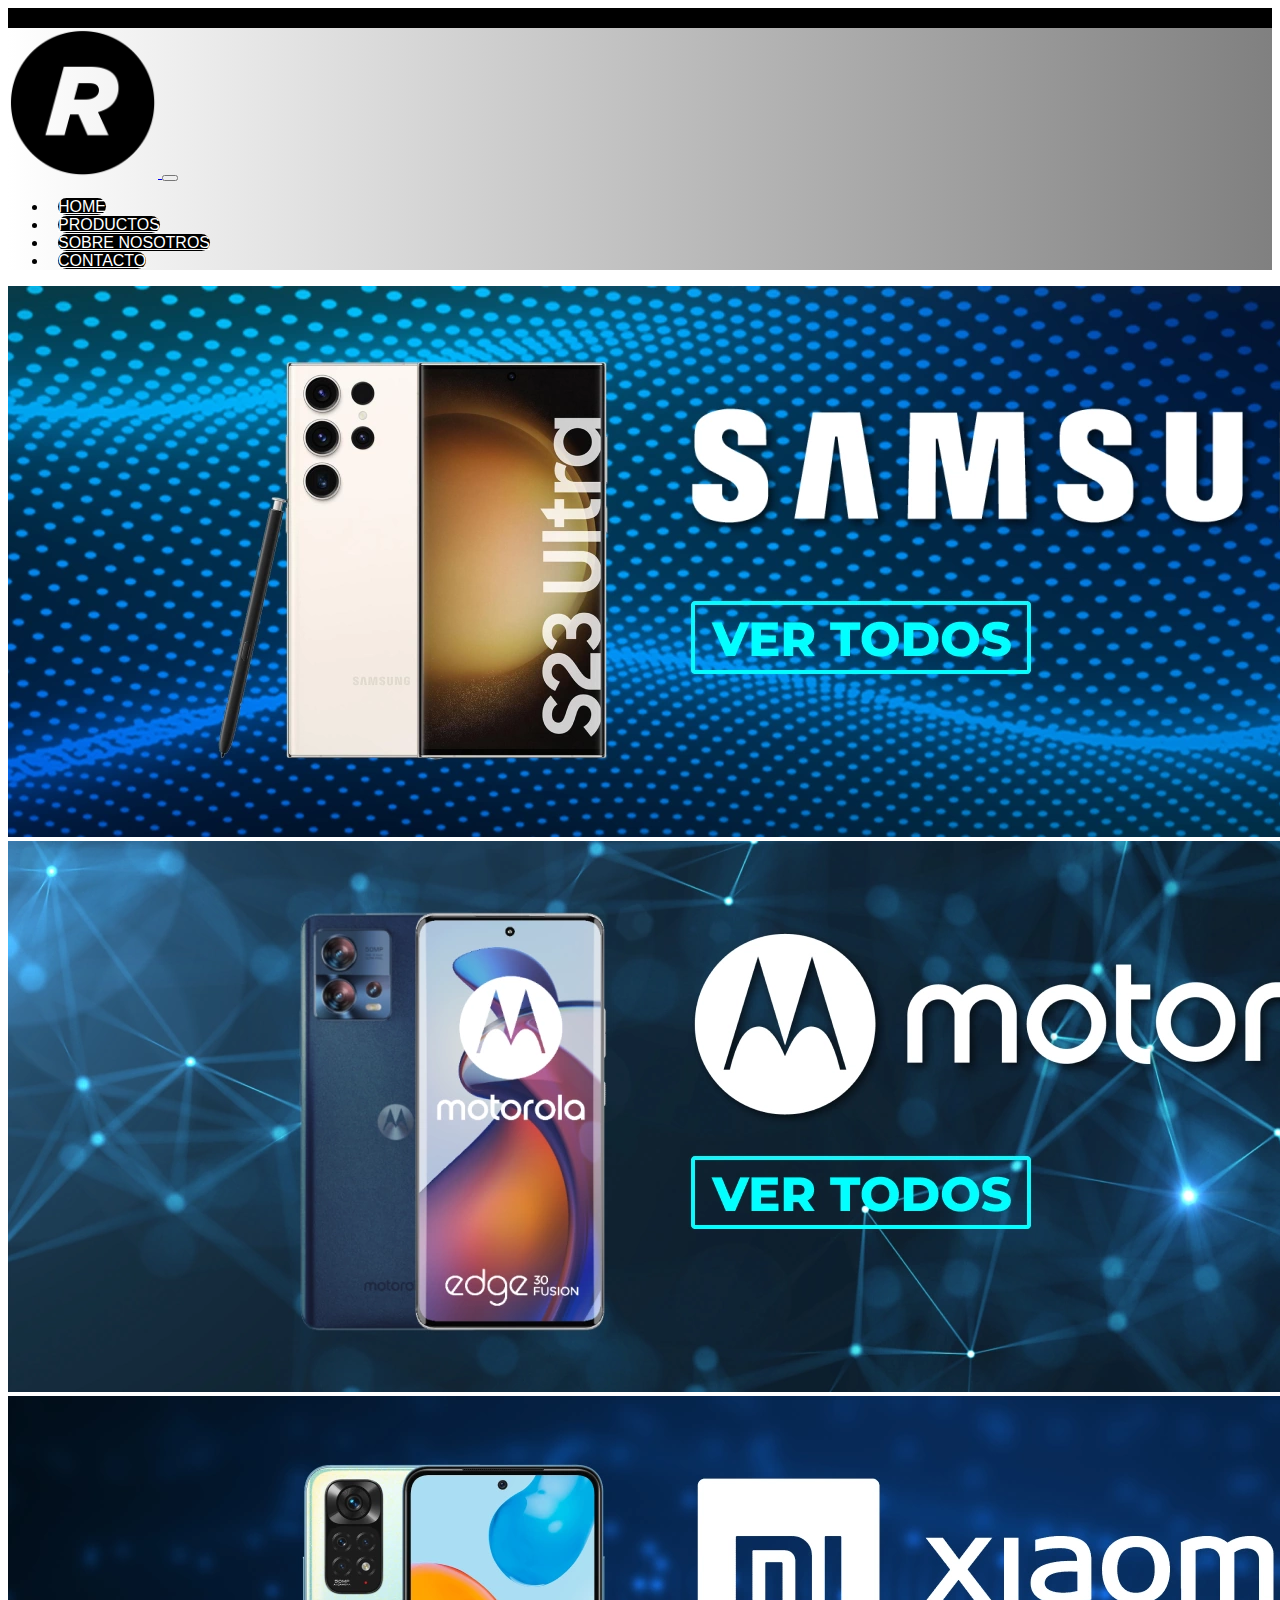
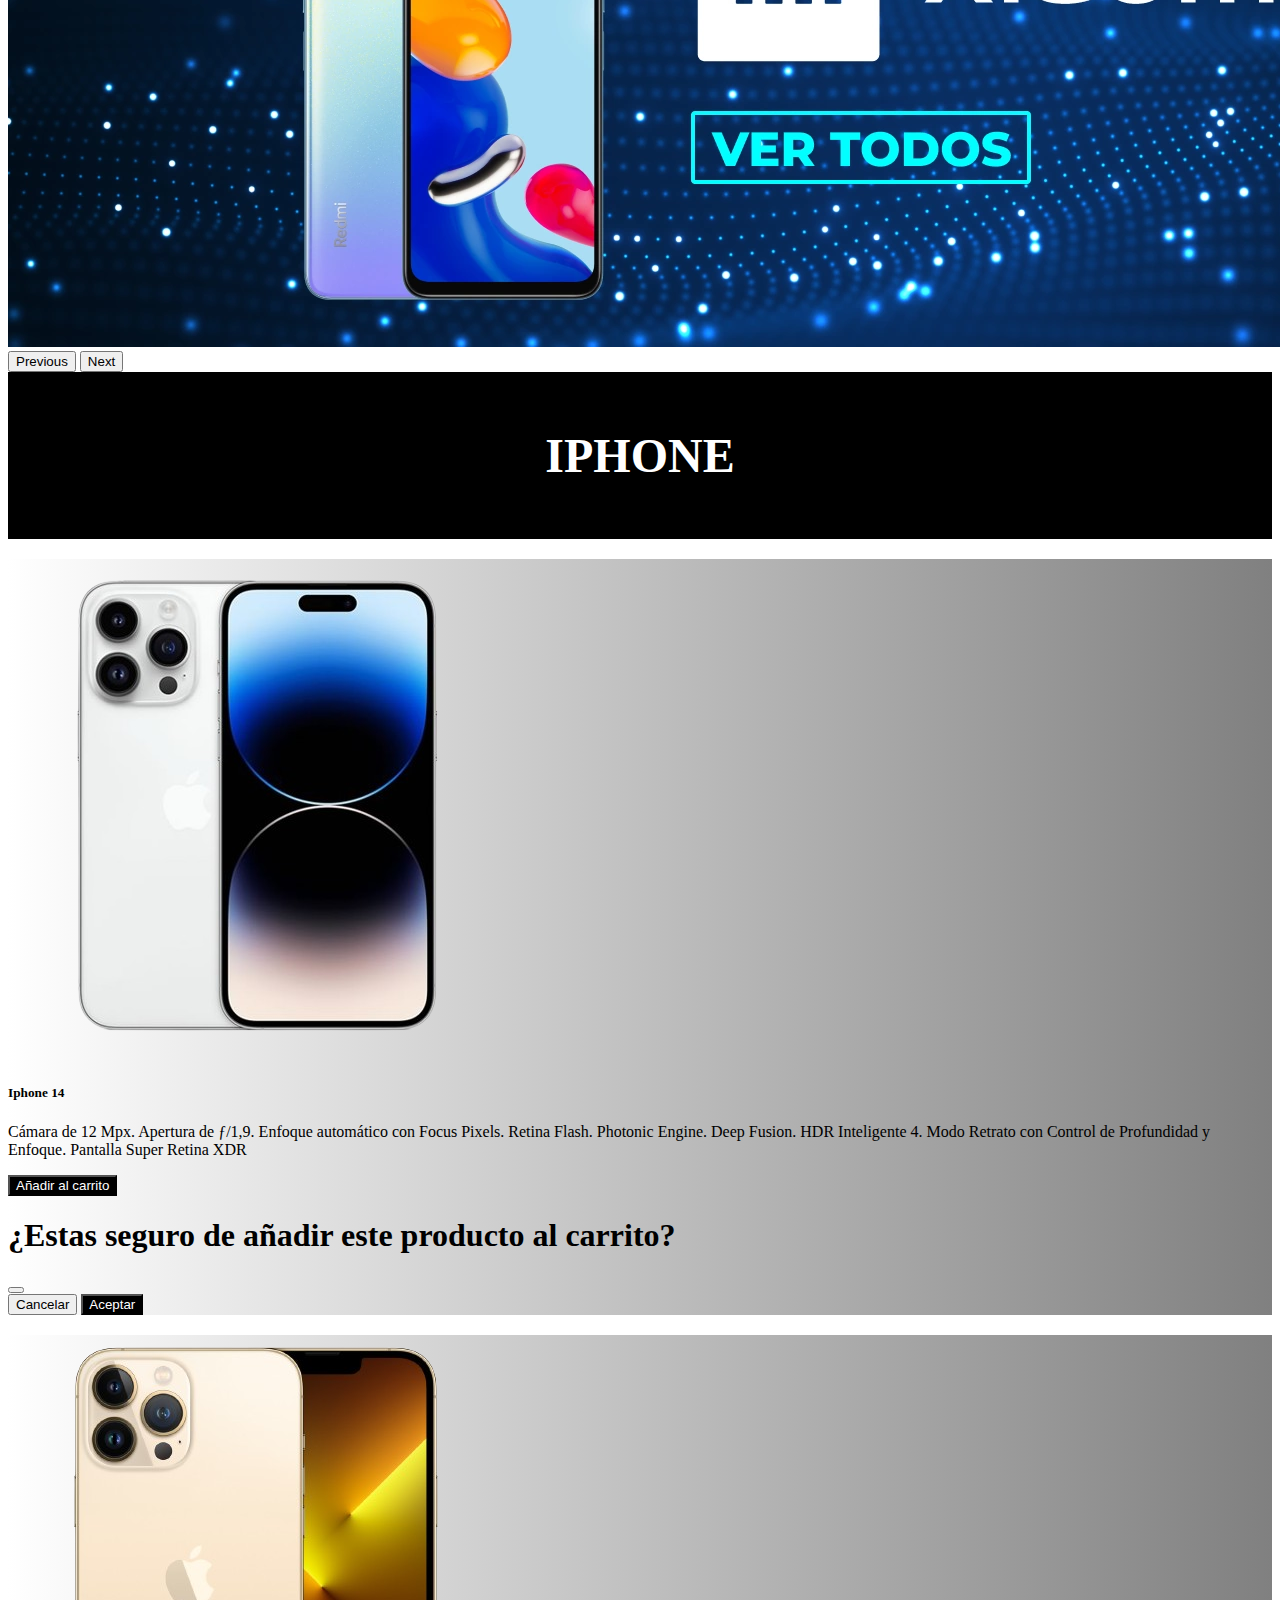
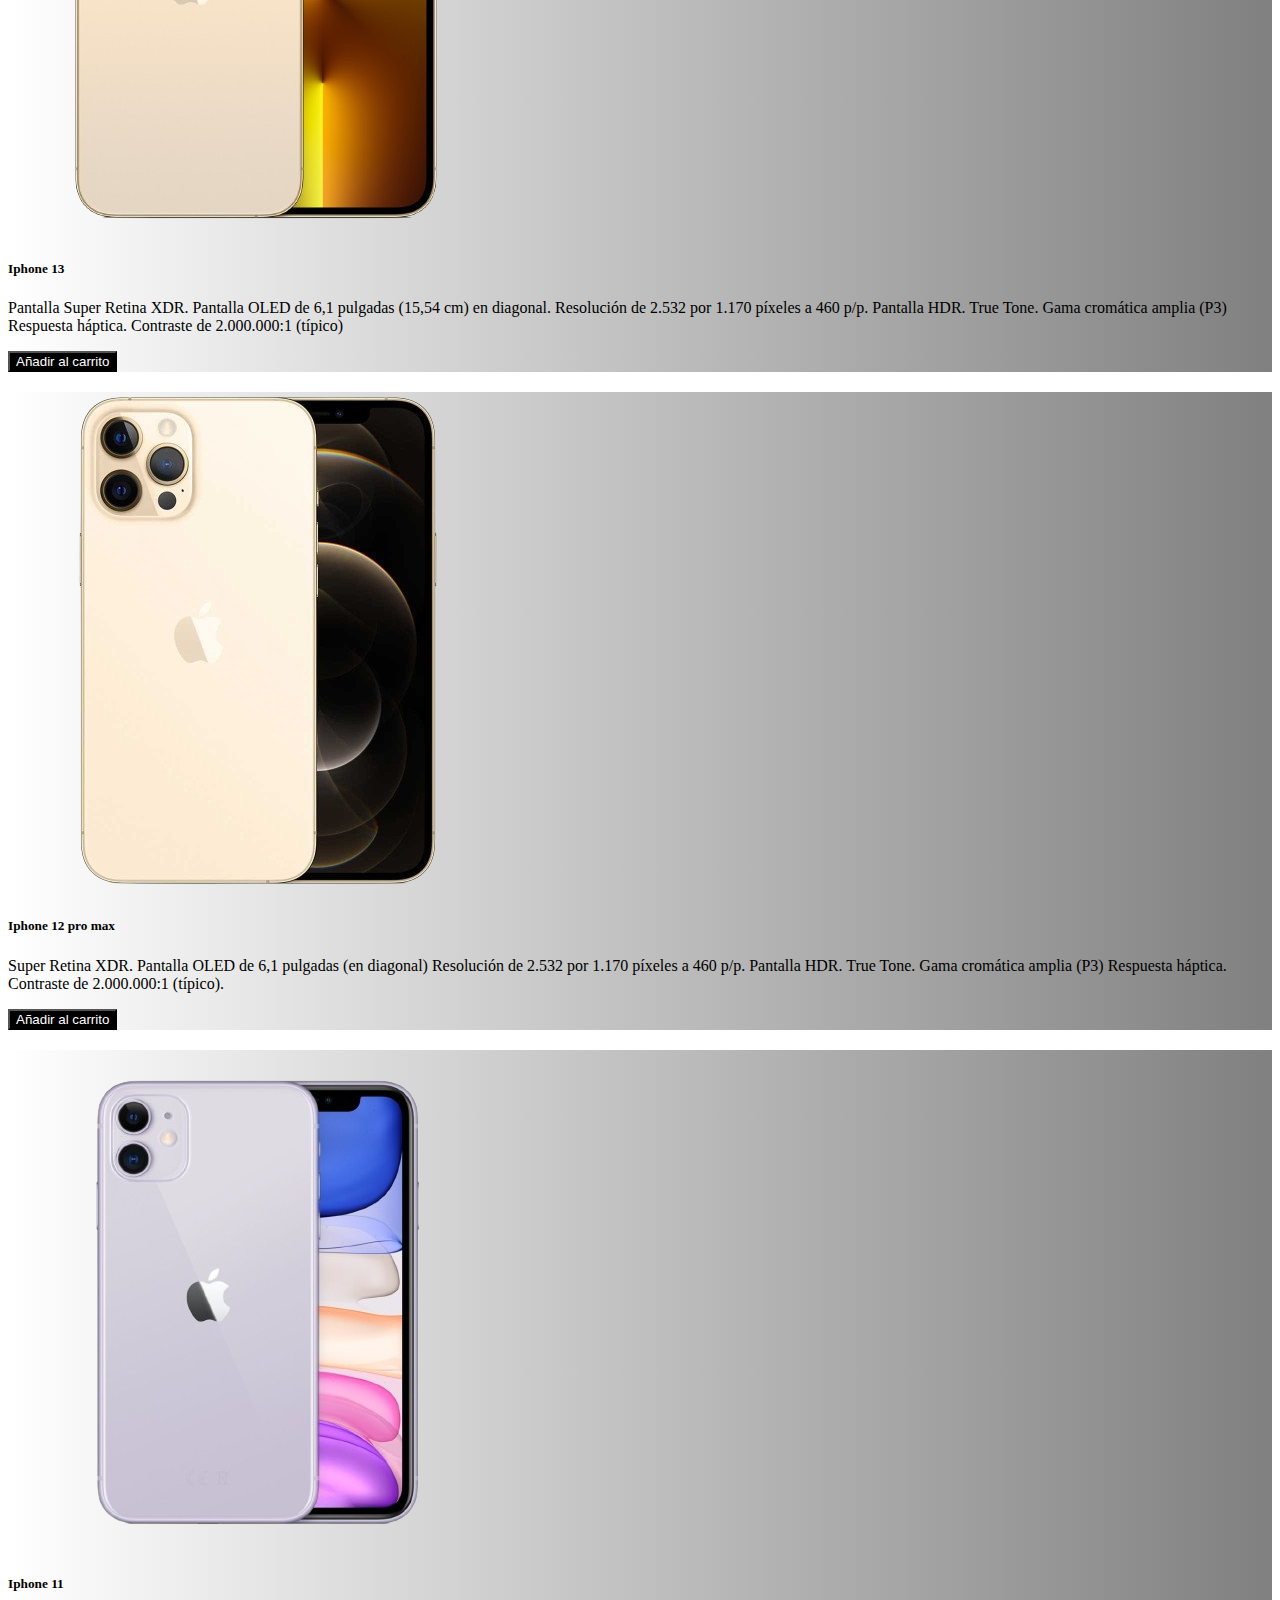
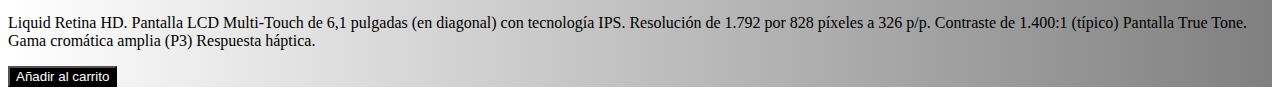
<file: index.html>
<!DOCTYPE html>
<html lang="en">

<head>
    <meta charset="UTF-8">
    <meta name="viewport" content="width=device-width, initial-scale=1.0">
    <title>Tienda Rizzicel</title>
    <link href="https://cdn.jsdelivr.net/npm/bootstrap@5.3.2/dist/css/bootstrap.min.css" rel="stylesheet"
        integrity="sha384-T3c6CoIi6uLrA9TneNEoa7RxnatzjcDSCmG1MXxSR1GAsXEV/Dwwykc2MPK8M2HN" crossorigin="anonymous">
    <link rel="stylesheet" href="css/estilo.css">
</head>

<body>
    <!-- header -->
    <nav class="navbar navbar-expand-lg encabezado">
        <div class="container-fluid">
            <a class="navbar-brand" href="#">
                <img class="imgLogo" src="img/pngwing.com.png" alt="Logo rizzicel">
            </a>
            <button class="navbar-toggler" type="button" data-bs-toggle="collapse" data-bs-target="#navbarNav"
                aria-controls="navbarNav" aria-expanded="false" aria-label="Toggle navigation">
                <span class="navbar-toggler-icon"></span>
            </button>
            <div class="collapse navbar-collapse" id="navbarNav">
                <ul class="navbar-nav ms-auto menuNav">
                    <li class="nav-item">
                        <a class="nav-link " aria-current="page" href="#">Home</a>
                    </li>
                    <li class="nav-item">
                        <a class="nav-link" href="productos.html">Productos</a>
                    
                    </li>
                    <li class="nav-item">
                        <a class="nav-link" href="nosotros.html">Sobre Nosotros</a>
                    </li>
                    <li class="nav-item">
                        <a class="nav-link " href="contacto.html">Contacto</a>
                    </li>
                </ul>
            </div>
        </div>
    </nav>
<!-- CARROUSEL -->
    <div id="carouselExample" class="carousel slide">
        <div class="carousel-inner">
            <div class="carousel-item active">
                <img src="img/carru1.webp" class="d-block w-100" alt="Celular Samsung">
            </div>
            <div class="carousel-item">
                <img src="img/carru2.webp" class="d-block w-100" alt="Celular Motorola">
            </div>
            <div class="carousel-item">
                <img src="img/carru3.webp" class="d-block w-100" alt="Celular Xiaomi">
            </div>
        </div>
        <button class="carousel-control-prev" type="button" data-bs-target="#carouselExample" data-bs-slide="prev">
            <span class="carousel-control-prev-icon" aria-hidden="true"></span>
            <span class="visually-hidden">Previous</span>
        </button>
        <button class="carousel-control-next" type="button" data-bs-target="#carouselExample" data-bs-slide="next">
            <span class="carousel-control-next-icon" aria-hidden="true"></span>
            <span class="visually-hidden">Next</span>
        </button>
    </div>

<!-- productos -->
    <div class="celulares">
        <h2>IPHONE</h2>
    </div>

    <div class="row">

        <div class="card col-xl-3 col-md-6 col-sm-12">
            <img src="img/iphone_14-removebg-preview.png" class="card-img-top" alt="Iphone 14">
            <div class="card-body">
                <h5 class="card-title">Iphone 14</h5>
                <p class="card-text">Cámara de 12 Mpx.
                    Apertura de ƒ/1,9.
                    Enfoque automático con Focus Pixels.
                    Retina Flash.
                    Photonic Engine.
                    Deep Fusion.
                    HDR Inteligente 4.
                    Modo Retrato con Control de Profundidad y Enfoque.
                    Pantalla Super Retina XDR</p>
                    <button type="button" class="btn btnRizzicel" data-bs-toggle="modal" data-bs-target="#exampleModal">
                        Añadir al carrito
                    </button>
                    <div class="modal fade" id="exampleModal" tabindex="-1" aria-labelledby="exampleModalLabel"
                    aria-hidden="true">
                    <div class="modal-dialog">
                        <div class="modal-content">
                            <div class="modal-header">
                                <h1 class="modal-title fs-5" id="exampleModalLabel">¿Estas seguro de añadir este producto al carrito? </h1>
                                <button type="button" class="btn-close" data-bs-dismiss="modal"
                                    aria-label="Close"></button>
                            </div>
                           
                            <div class="modal-footer">
                                <button type="button" class="btn btn-secondary" data-bs-dismiss="modal">Cancelar</button>
                                <button type="button" class="btn btn-primary">Aceptar</button>
                            </div>
                        </div>
                    </div>
                </div>
            </div>
        </div>

        <div class="card col-xl-3 col-md-6 col-sm-12">
            <img src="img/iphone_13_con_fondo-removebg-preview.png" class="card-img-top" alt="Iphone 13">
            <div class="card-body">
                <h5 class="card-title">Iphone 13</h5>
                <p class="card-text">Pantalla Super Retina XDR.
                    Pantalla OLED de 6,1 pulgadas (15,54 cm) en diagonal.
                    Resolución de 2.532 por 1.170 píxeles a 460 p/p.
                    Pantalla HDR.
                    True Tone.
                    Gama cromática amplia (P3)
                    Respuesta háptica.
                    Contraste de 2.000.000:1 (típico)
                </p>
                <button type="button" class="btn btnRizzicel" data-bs-toggle="modal" data-bs-target="#exampleModal">
                    Añadir al carrito
                </button>
            </div>


        </div>


        <div class="card col-xl-3 col-md-6 col-sm-12">
            <img src="img/apple-iphone-12-pro-max-128gb-6.7-removebg-preview.png" class="card-img-top" alt="Iphone 12">
            <div class="card-body">
                <h5 class="card-title">Iphone 12 pro max</h5>
                <p class="card-text">Super Retina XDR.
                    Pantalla OLED de 6,1 pulgadas (en diagonal)
                    Resolución de 2.532 por 1.170 píxeles a 460 p/p.
                    Pantalla HDR.
                    True Tone.
                    Gama cromática amplia (P3)
                    Respuesta háptica.
                    Contraste de 2.000.000:1 (típico).</p>
                    <button type="button" class="btn btnRizzicel" data-bs-toggle="modal" data-bs-target="#exampleModal">
                        Añadir al carrito
                    </button>
            </div>


        </div>

        <div class="card col-xl-3 col-md-6 col-sm-12">
            <img src="img/11-removebg-preview.png" class="card-img-top" alt="Iphone 11">
            <div class="card-body">
                <h5 class="card-title">Iphone 11</h5>
                <p class="card-text">
                    Liquid Retina HD.
                    Pantalla LCD Multi-Touch de 6,1 pulgadas (en diagonal) con tecnología IPS.
                    Resolución de 1.792 por 828 píxeles a 326 p/p.
                    Contraste de 1.400:1 (típico)
                    Pantalla True Tone.
                    Gama cromática amplia (P3)
                    Respuesta háptica.

                </p>
                <button type="button" class="btn btnRizzicel" data-bs-toggle="modal" data-bs-target="#exampleModal">
                    Añadir al carrito
                </button>
            </div>


        </div>

    </div>

   
    



    <script src="https://cdn.jsdelivr.net/npm/bootstrap@5.3.2/dist/js/bootstrap.bundle.min.js"
        integrity="sha384-C6RzsynM9kWDrMNeT87bh95OGNyZPhcTNXj1NW7RuBCsyN/o0jlpcV8Qyq46cDfL"
        crossorigin="anonymous"></script>
</body>

</html>
</file>
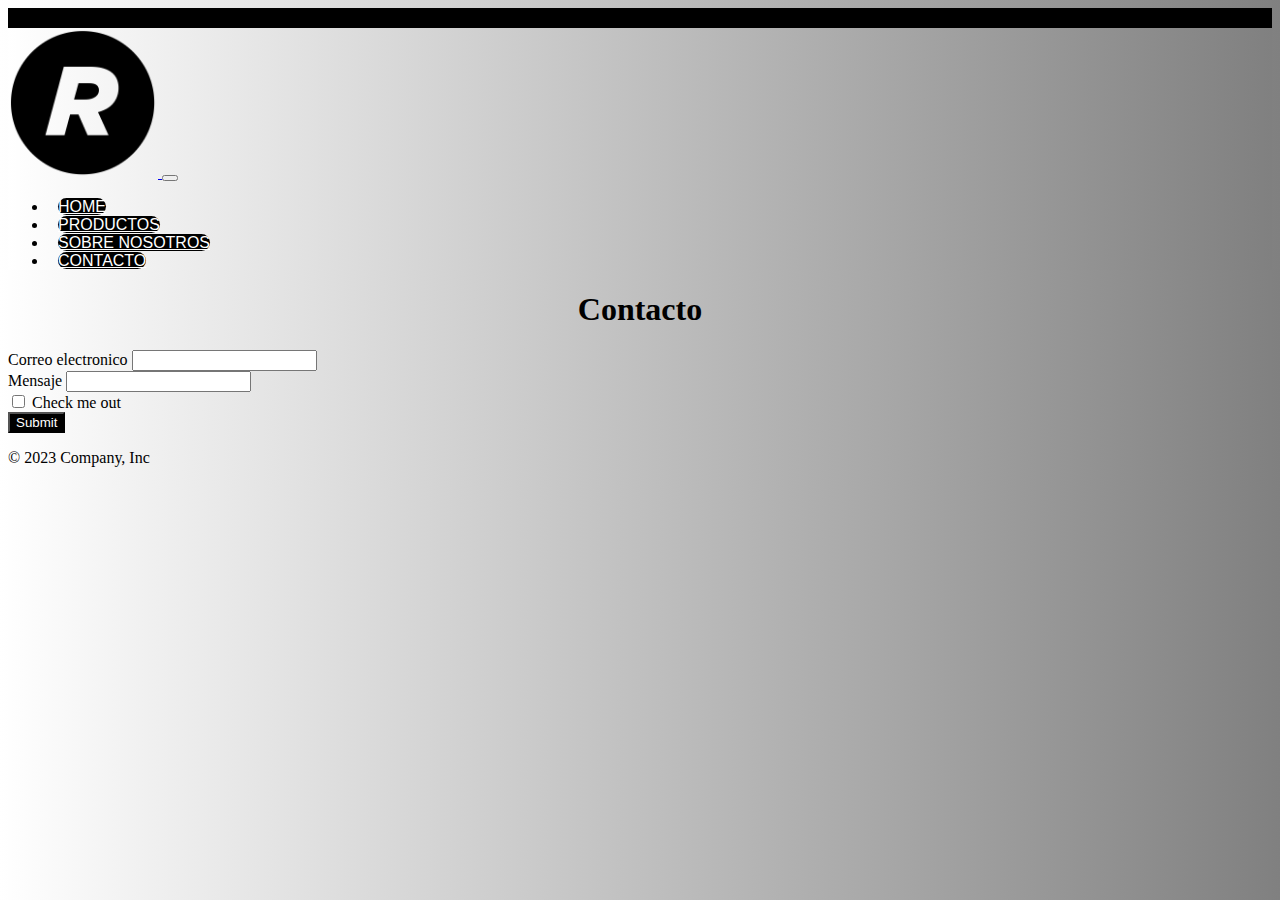
<file: contacto.html>
<!DOCTYPE html>
<html lang="en">

<head>
    <meta charset="UTF-8">
    <meta name="viewport" content="width=device-width, initial-scale=1.0">
    <title>Contacto</title>
    <link href="https://cdn.jsdelivr.net/npm/bootstrap@5.3.2/dist/css/bootstrap.min.css" rel="stylesheet"
        integrity="sha384-T3c6CoIi6uLrA9TneNEoa7RxnatzjcDSCmG1MXxSR1GAsXEV/Dwwykc2MPK8M2HN" crossorigin="anonymous">
    <link rel="stylesheet" href="css/estilo.css">
</head>

<body class="bodycontact">
    <nav class="navbar navbar-expand-lg encabezado">
        <div class="container-fluid">
            <a class="navbar-brand" href="#">
                <img class="imgLogo" src="img/pngwing.com.png" alt="Logo rizzicel">
            </a>
            <button class="navbar-toggler" type="button" data-bs-toggle="collapse" data-bs-target="#navbarNav"
                aria-controls="navbarNav" aria-expanded="false" aria-label="Toggle navigation">
                <span class="navbar-toggler-icon"></span>
            </button>
            <div class="collapse navbar-collapse" id="navbarNav">
                <ul class="navbar-nav ms-auto menuNav">
                    <li class="nav-item">
                        <a class="nav-link " aria-current="page" href="rizzicel.html">Home</a>
                    </li>
                    <li class="nav-item">
                        <a class="nav-link" href="productos.html">Productos</a>

                    </li>
                    <li class="nav-item">
                        <a class="nav-link" href="nosotros.html">Sobre Nosotros</a>
                    </li>
                    <li class="nav-item">
                        <a class="nav-link " href="contacto.html">Contacto</a>
                    </li>
                </ul>
            </div>
        </div>
    </nav>
    <h1 class="contacto">Contacto</h1>


    <form>
        <div class="mb-3">
          <label for="exampleInputEmail1" class="form-label">Correo electronico</label>
          <input type="email" class="form-control" id="exampleInputEmail1" aria-describedby="emailHelp">
         
        </div>
        <div class="mb-3">
          <label for="exampleInputPassword1" class="form-label">Mensaje</label>
          <input type="password" class="form-control" id="exampleInputPassword1">
        </div>
        <div class="mb-3 form-check">
          <input type="checkbox" class="form-check-input" id="exampleCheck1">
          <label class="form-check-label" for="exampleCheck1">Check me out</label>
        </div>
        <button type="submit" class="btn btn-primary">Submit</button>
      </form>

      <footer class="py-3 my-4">

        <p class="text-center text-body-secondary">&copy; 2023 Company, Inc</p>
      </footer>

</body>
<script src="https://cdn.jsdelivr.net/npm/bootstrap@5.3.2/dist/js/bootstrap.bundle.min.js"
    integrity="sha384-C6RzsynM9kWDrMNeT87bh95OGNyZPhcTNXj1NW7RuBCsyN/o0jlpcV8Qyq46cDfL"
    crossorigin="anonymous"></script>

</html>
</file>
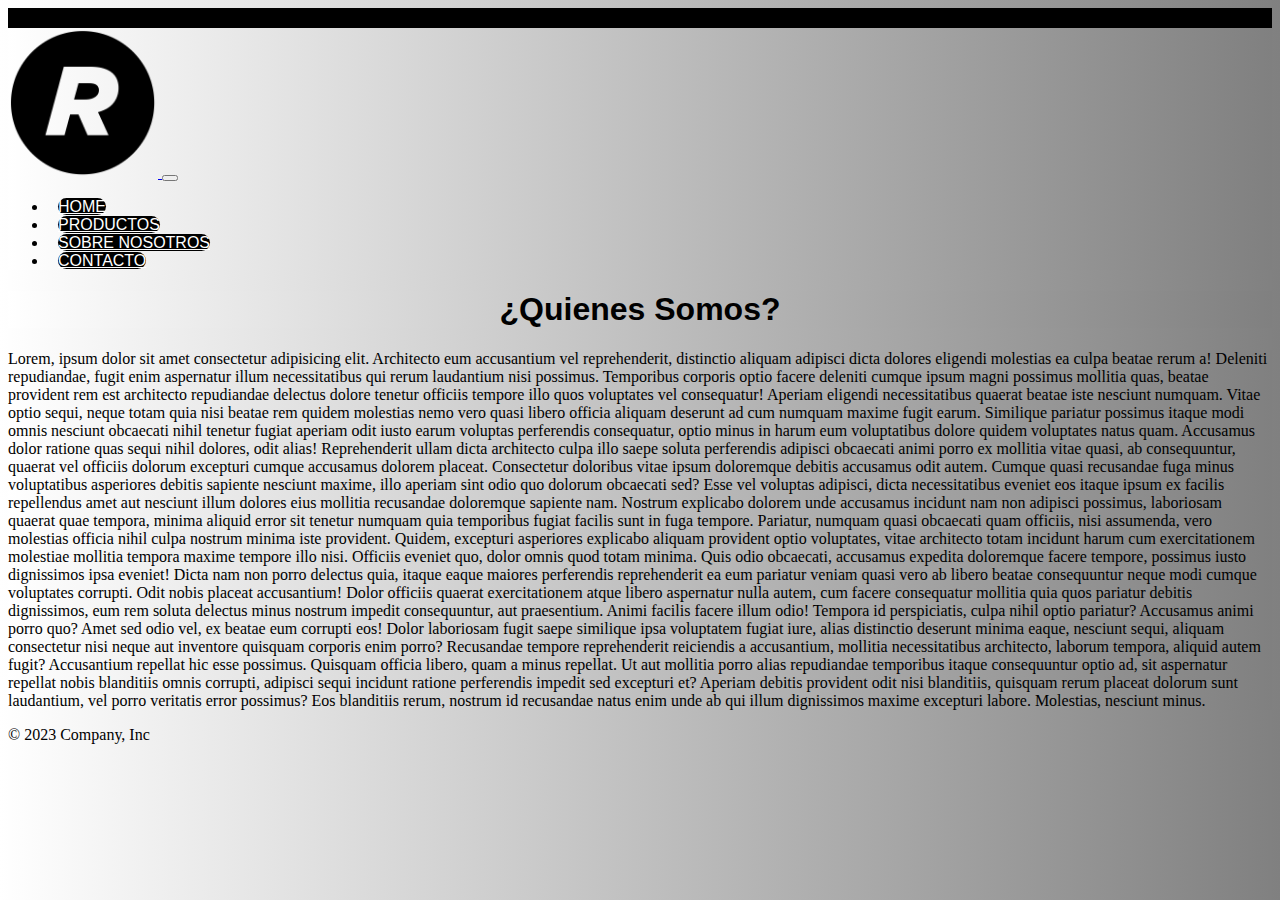
<file: nosotros.html>
<!DOCTYPE html>
<html lang="en">
<head>
    <meta charset="UTF-8">
    <meta name="viewport" content="width=device-width, initial-scale=1.0">
    <title>Sobre Nosotros</title>
    <link href="https://cdn.jsdelivr.net/npm/bootstrap@5.3.2/dist/css/bootstrap.min.css" rel="stylesheet"
    integrity="sha384-T3c6CoIi6uLrA9TneNEoa7RxnatzjcDSCmG1MXxSR1GAsXEV/Dwwykc2MPK8M2HN" crossorigin="anonymous">
    <link rel="stylesheet" href="css/estilo.css">
</head>
<body class="bodynos">
 
    <nav class="navbar navbar-expand-lg encabezado">
        <div class="container-fluid">
            <a class="navbar-brand" href="#">
                <img class="imgLogo" src="img/pngwing.com.png" alt="Logo rizzicel">
            </a>
            <button class="navbar-toggler" type="button" data-bs-toggle="collapse" data-bs-target="#navbarNav"
                aria-controls="navbarNav" aria-expanded="false" aria-label="Toggle navigation">
                <span class="navbar-toggler-icon"></span>
            </button>
            <div class="collapse navbar-collapse" id="navbarNav">
                <ul class="navbar-nav ms-auto menuNav">
                    <li class="nav-item">
                        <a class="nav-link " aria-current="page" href="rizzicel.html">Home</a>
                    </li>
                    <li class="nav-item">
                        <a class="nav-link" href="productos.html">Productos</a>

                    </li>
                    <li class="nav-item">
                        <a class="nav-link" href="nosotros.html">Sobre Nosotros</a>
                    </li>
                    <li class="nav-item">
                        <a class="nav-link " href="contacto.html">Contacto</a>
                    </li>
                </ul>
            </div>
        </div>
    </nav>
    <h1 class="h1">¿Quienes Somos?</h1>
    <p class="lorem">Lorem, ipsum dolor sit amet consectetur adipisicing elit. Architecto eum accusantium vel reprehenderit, distinctio aliquam adipisci dicta dolores eligendi molestias ea culpa beatae rerum a! Deleniti repudiandae, fugit enim aspernatur illum necessitatibus qui rerum laudantium nisi possimus. Temporibus corporis optio facere deleniti cumque ipsum magni possimus mollitia quas, beatae provident rem est architecto repudiandae delectus dolore tenetur officiis tempore illo quos voluptates vel consequatur! Aperiam eligendi necessitatibus quaerat beatae iste nesciunt numquam. Vitae optio sequi, neque totam quia nisi beatae rem quidem molestias nemo vero quasi libero officia aliquam deserunt ad cum numquam maxime fugit earum. Similique pariatur possimus itaque modi omnis nesciunt obcaecati nihil tenetur fugiat aperiam odit iusto earum voluptas perferendis consequatur, optio minus in harum eum voluptatibus dolore quidem voluptates natus quam. Accusamus dolor ratione quas sequi nihil dolores, odit alias! Reprehenderit ullam dicta architecto culpa illo saepe soluta perferendis adipisci obcaecati animi porro ex mollitia vitae quasi, ab consequuntur, quaerat vel officiis dolorum excepturi cumque accusamus dolorem placeat. Consectetur doloribus vitae ipsum doloremque debitis accusamus odit autem. Cumque quasi recusandae fuga minus voluptatibus asperiores debitis sapiente nesciunt maxime, illo aperiam sint odio quo dolorum obcaecati sed? Esse vel voluptas adipisci, dicta necessitatibus eveniet eos itaque ipsum ex facilis repellendus amet aut nesciunt illum dolores eius mollitia recusandae doloremque sapiente nam. Nostrum explicabo dolorem unde accusamus incidunt nam non adipisci possimus, laboriosam quaerat quae tempora, minima aliquid error sit tenetur numquam quia temporibus fugiat facilis sunt in fuga tempore. Pariatur, numquam quasi obcaecati quam officiis, nisi assumenda, vero molestias officia nihil culpa nostrum minima iste provident. Quidem, excepturi asperiores explicabo aliquam provident optio voluptates, vitae architecto totam incidunt harum cum exercitationem molestiae mollitia tempora maxime tempore illo nisi. Officiis eveniet quo, dolor omnis quod totam minima. Quis odio obcaecati, accusamus expedita doloremque facere tempore, possimus iusto dignissimos ipsa eveniet! Dicta nam non porro delectus quia, itaque eaque maiores perferendis reprehenderit ea eum pariatur veniam quasi vero ab libero beatae consequuntur neque modi cumque voluptates corrupti. Odit nobis placeat accusantium! Dolor officiis quaerat exercitationem atque libero aspernatur nulla autem, cum facere consequatur mollitia quia quos pariatur debitis dignissimos, eum rem soluta delectus minus nostrum impedit consequuntur, aut praesentium. Animi facilis facere illum odio! Tempora id perspiciatis, culpa nihil optio pariatur? Accusamus animi porro quo? Amet sed odio vel, ex beatae eum corrupti eos! Dolor laboriosam fugit saepe similique ipsa voluptatem fugiat iure, alias distinctio deserunt minima eaque, nesciunt sequi, aliquam consectetur nisi neque aut inventore quisquam corporis enim porro? Recusandae tempore reprehenderit reiciendis a accusantium, mollitia necessitatibus architecto, laborum tempora, aliquid autem fugit? Accusantium repellat hic esse possimus. Quisquam officia libero, quam a minus repellat. Ut aut mollitia porro alias repudiandae temporibus itaque consequuntur optio ad, sit aspernatur repellat nobis blanditiis omnis corrupti, adipisci sequi incidunt ratione perferendis impedit sed excepturi et? Aperiam debitis provident odit nisi blanditiis, quisquam rerum placeat dolorum sunt laudantium, vel porro veritatis error possimus? Eos blanditiis rerum, nostrum id recusandae natus enim unde ab qui illum dignissimos maxime excepturi labore. Molestias, nesciunt minus.</p>
    <footer class="py-3 my-4">

        <p class="text-center text-body-secondary">&copy; 2023 Company, Inc</p>
      </footer>
      <script src="https://cdn.jsdelivr.net/npm/bootstrap@5.3.2/dist/js/bootstrap.bundle.min.js"
      integrity="sha384-C6RzsynM9kWDrMNeT87bh95OGNyZPhcTNXj1NW7RuBCsyN/o0jlpcV8Qyq46cDfL"
      crossorigin="anonymous"></script>
    </body>
</file>
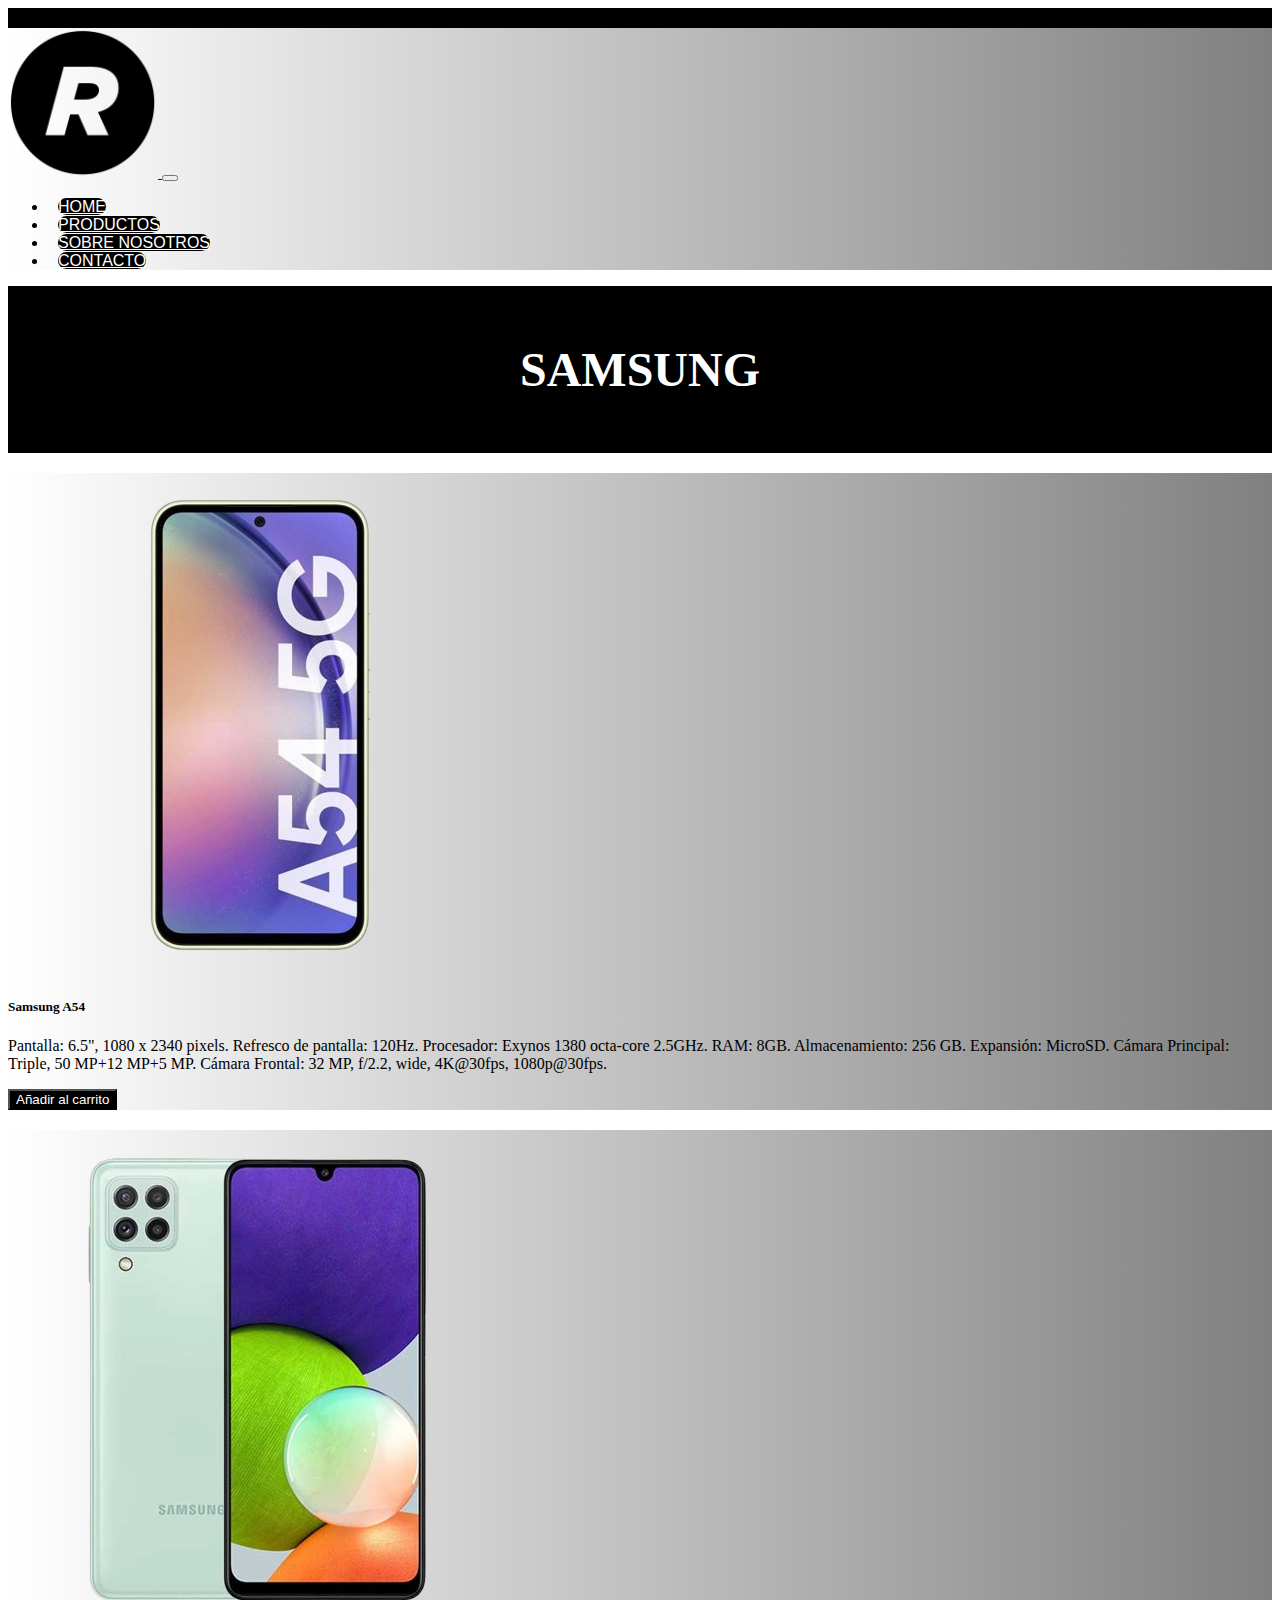
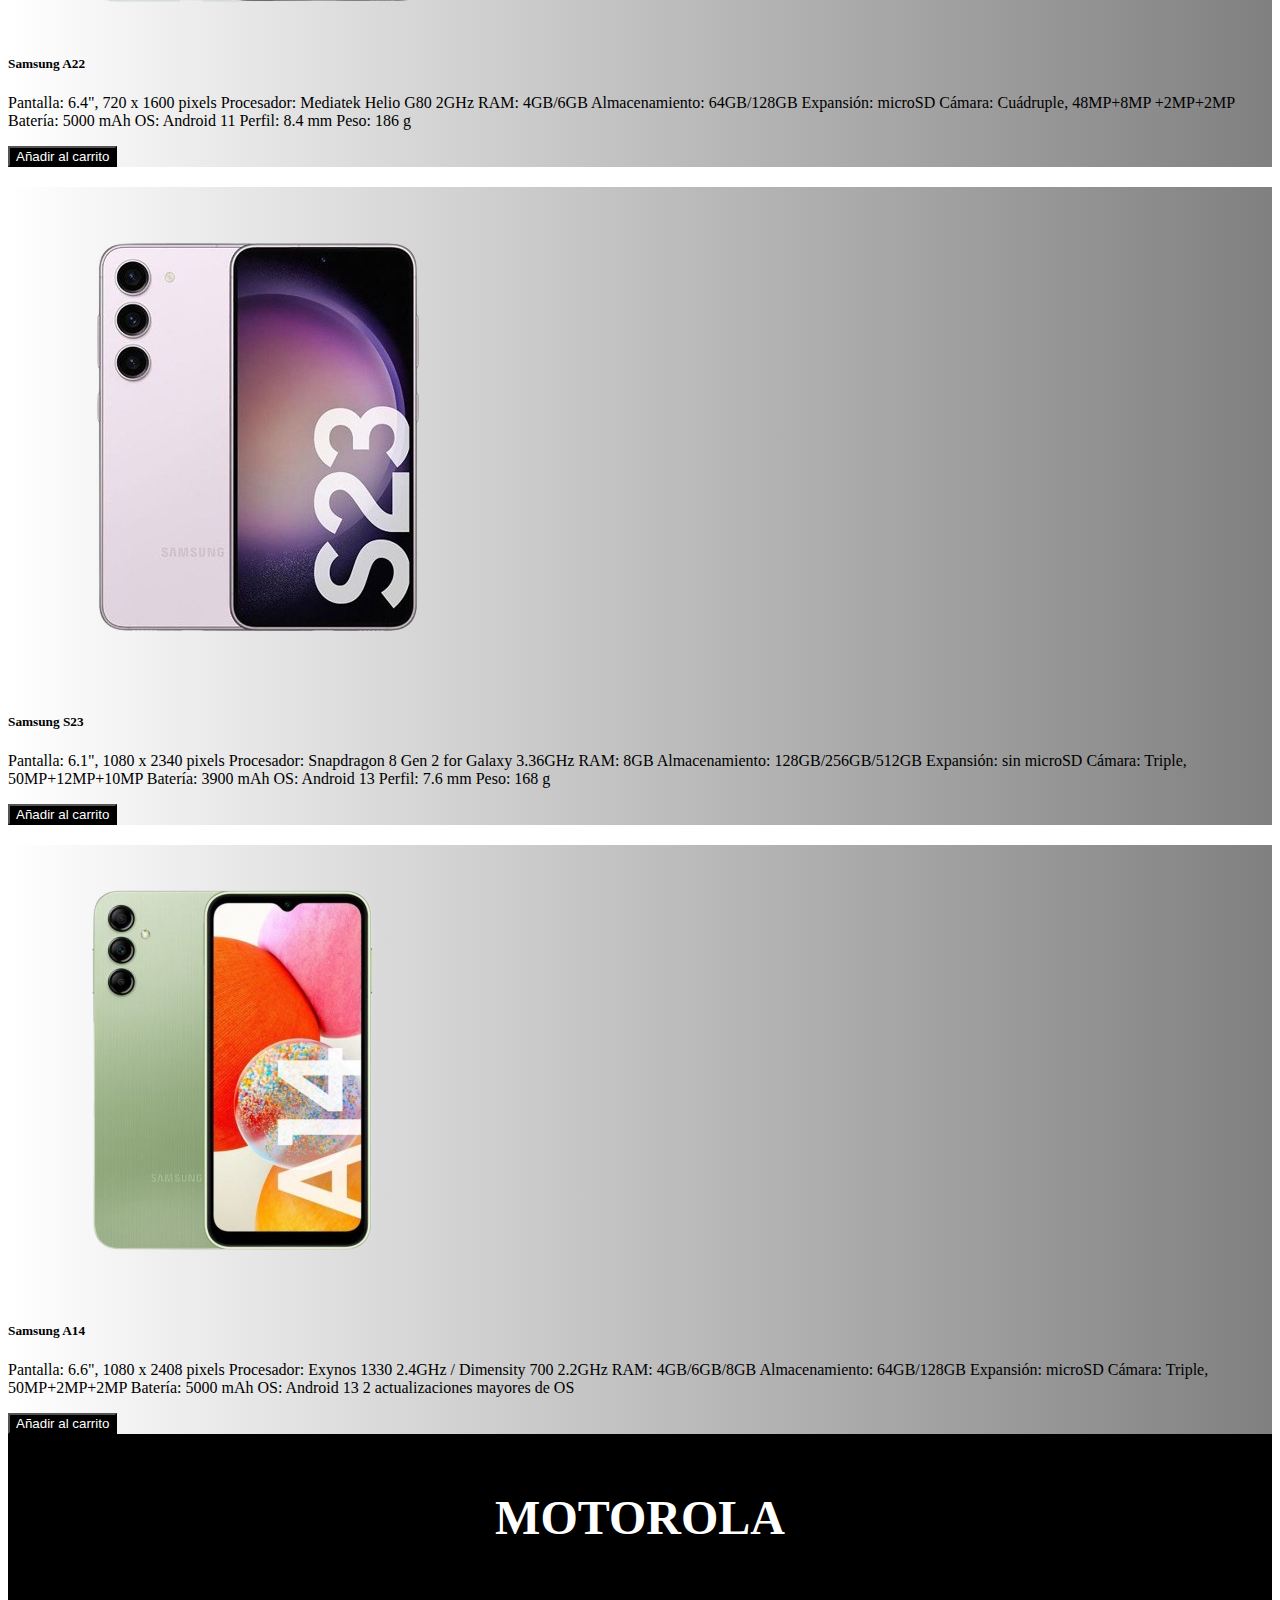
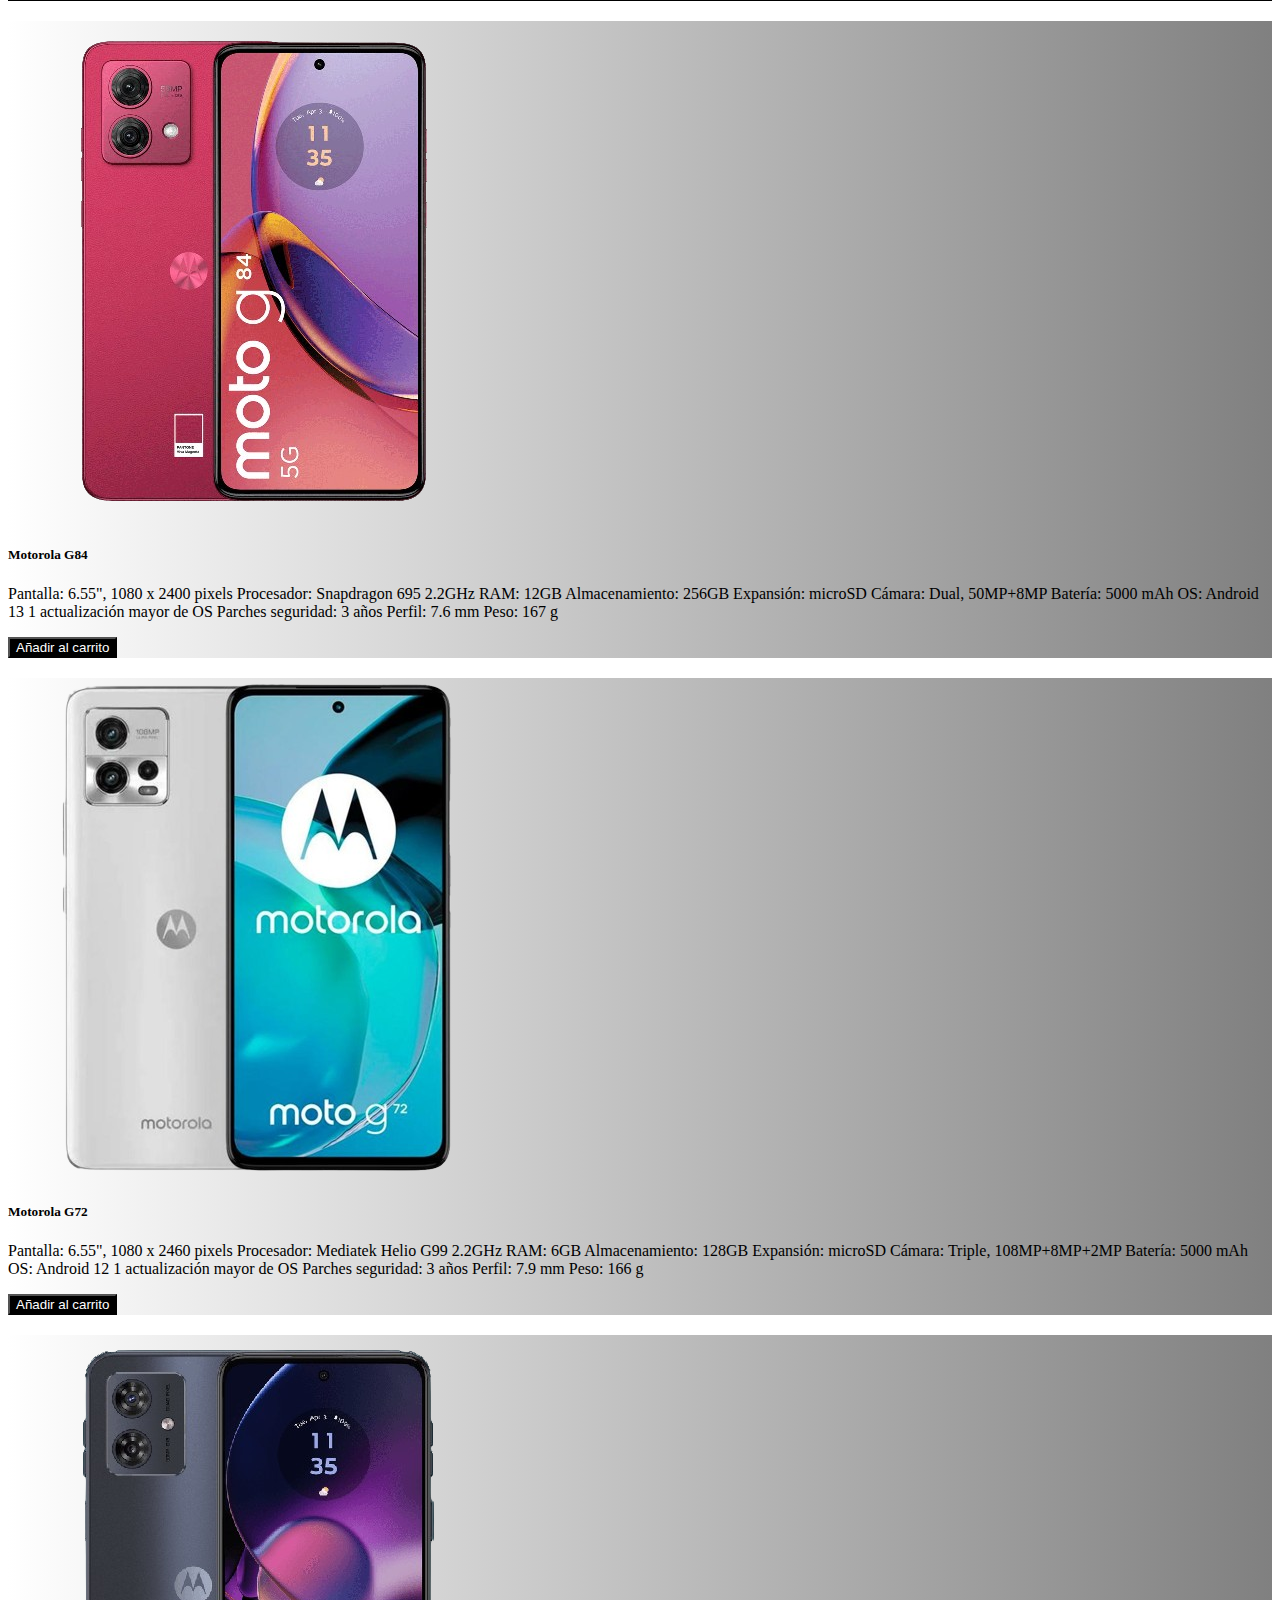
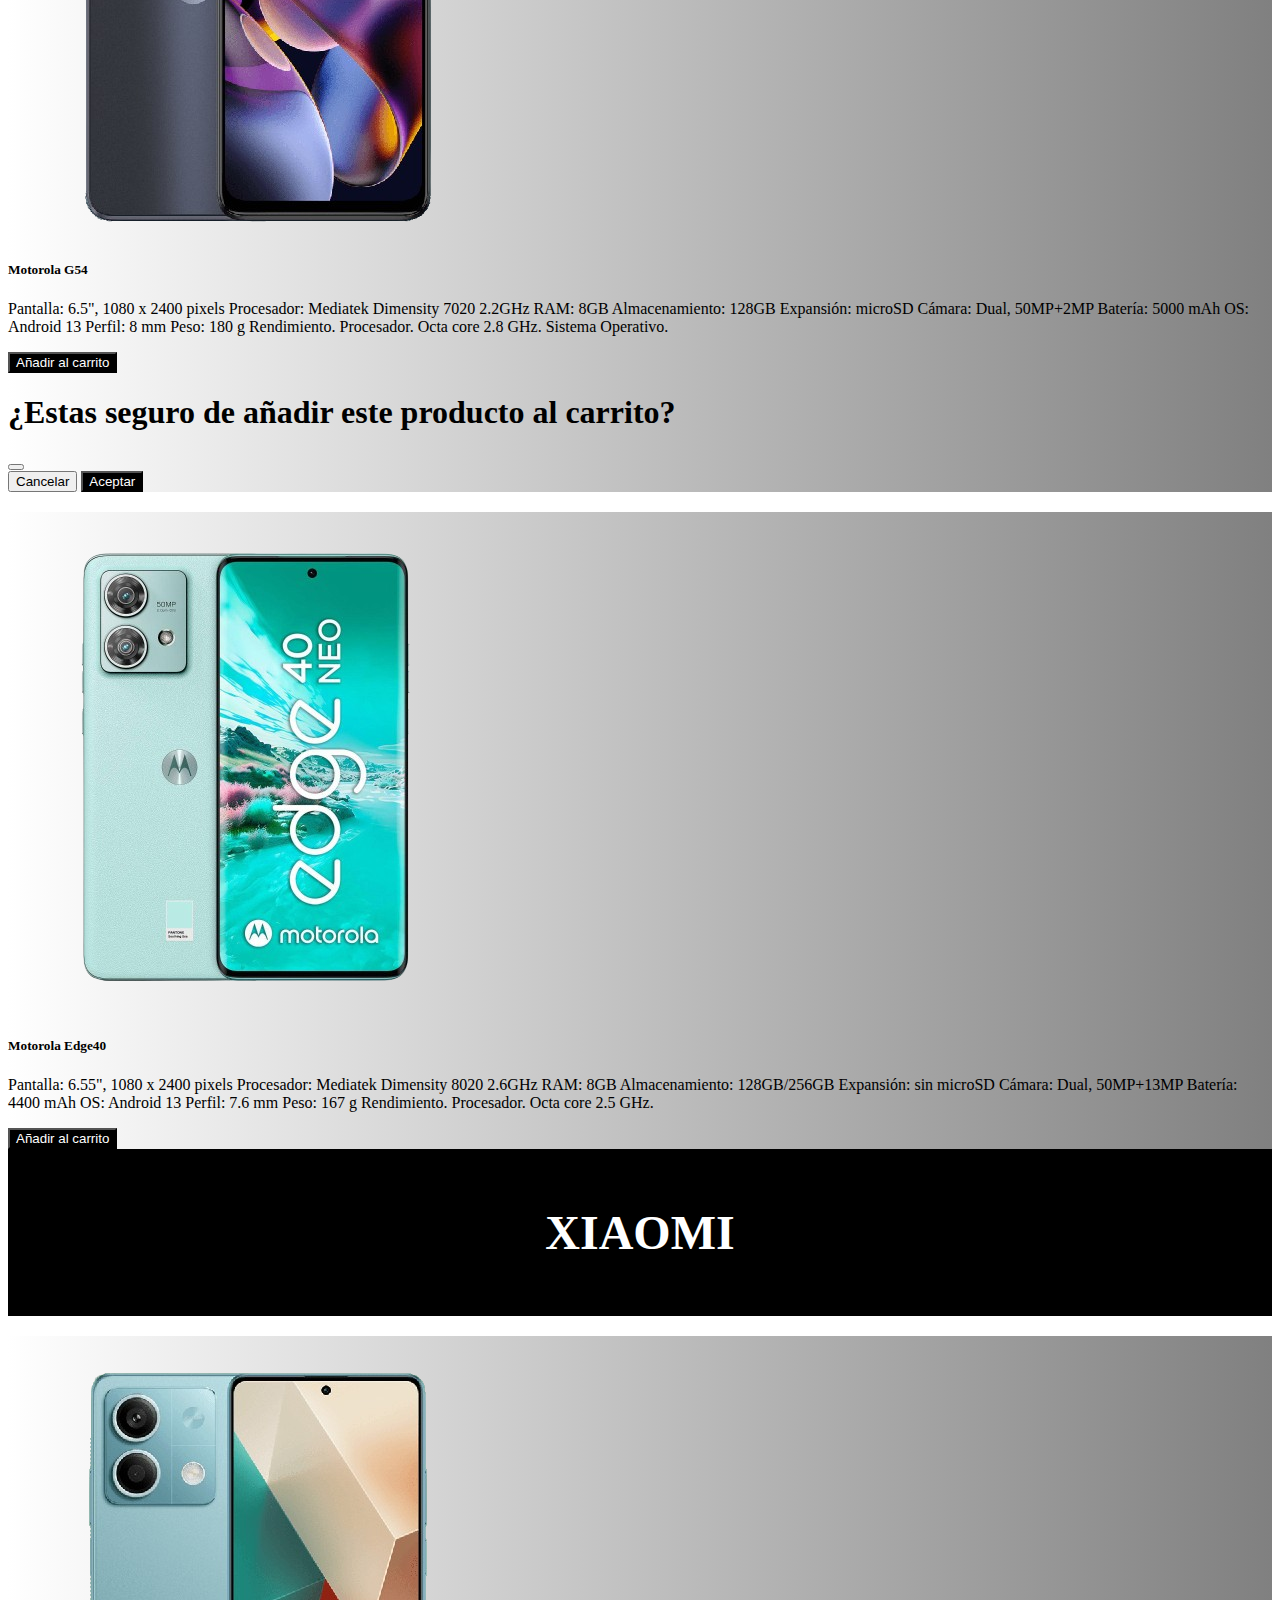
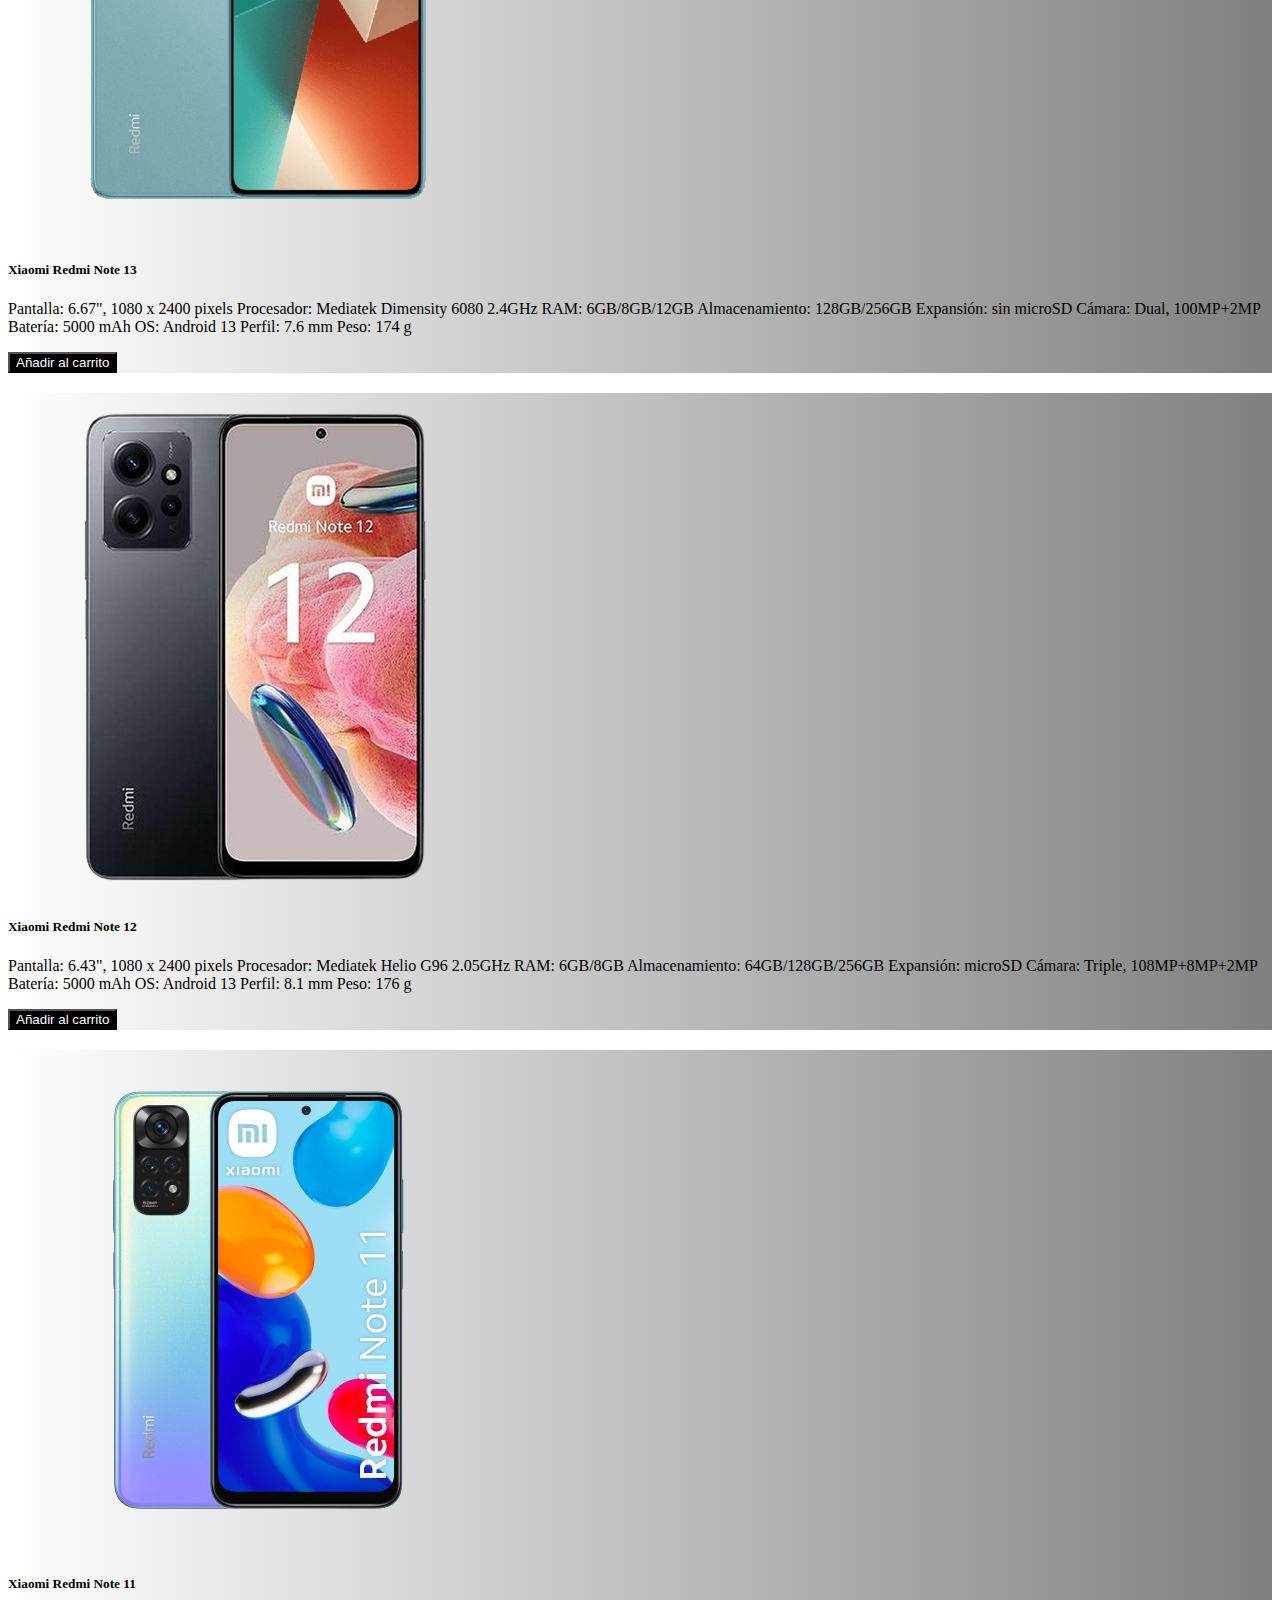
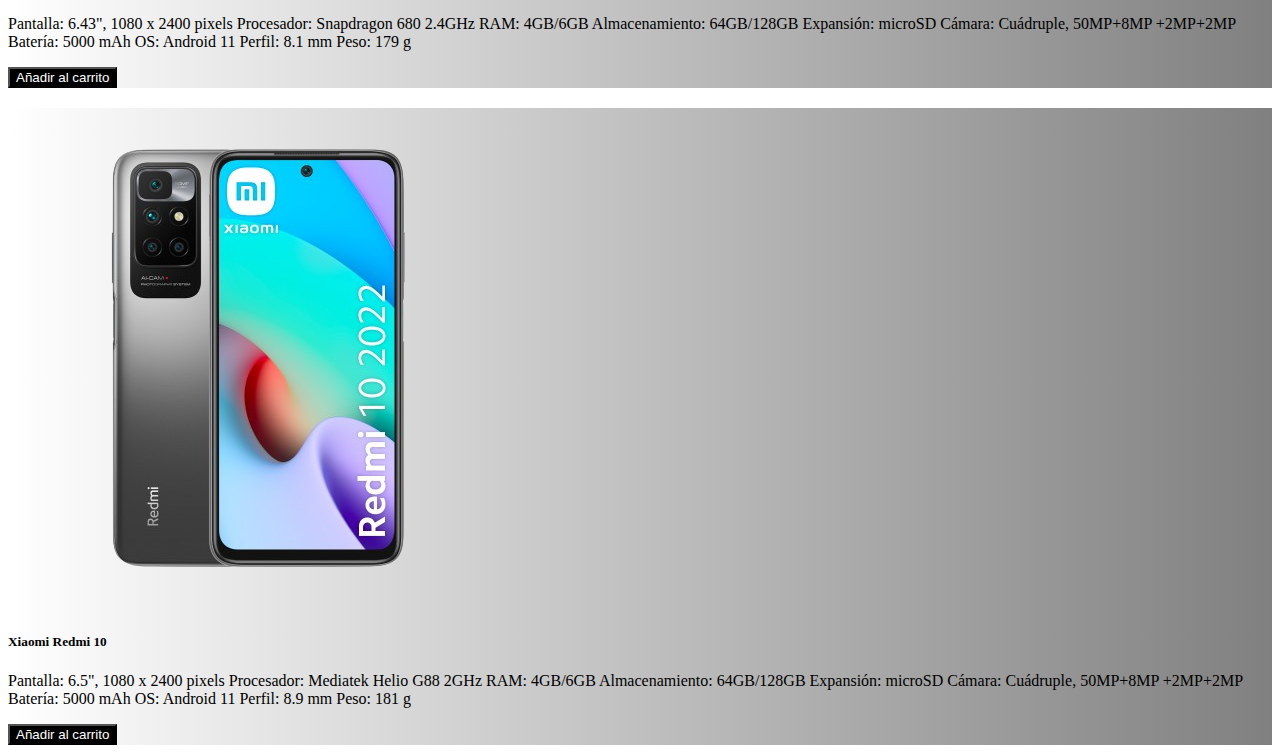
<file: productos.html>
<!DOCTYPE html>
<html lang="en">

<head>
    <meta charset="UTF-8">
    <meta name="viewport" content="width=device-width, initial-scale=1.0">
    <title>Productos</title>
    <link href="https://cdn.jsdelivr.net/npm/bootstrap@5.3.2/dist/css/bootstrap.min.css" rel="stylesheet"
        integrity="sha384-T3c6CoIi6uLrA9TneNEoa7RxnatzjcDSCmG1MXxSR1GAsXEV/Dwwykc2MPK8M2HN" crossorigin="anonymous">
    <link rel="stylesheet" href="css/estilo.css">
</head>

<body>
    <nav class="navbar navbar-expand-lg encabezado">
        <div class="container-fluid">
            <a class="navbar-brand" href="#">
                <img class="imgLogo" src="img/pngwing.com.png" alt="Logo rizzicel">
            </a>
            <button class="navbar-toggler" type="button" data-bs-toggle="collapse" data-bs-target="#navbarNav"
                aria-controls="navbarNav" aria-expanded="false" aria-label="Toggle navigation">
                <span class="navbar-toggler-icon"></span>
            </button>
            <div class="collapse navbar-collapse" id="navbarNav">
                <ul class="navbar-nav ms-auto menuNav">
                    <li class="nav-item">
                        <a class="nav-link " aria-current="page" href="rizzicel.html">Home</a>
                    </li>
                    <li class="nav-item">
                        <a class="nav-link" href="productos.html">Productos</a>

                    </li>
                    <li class="nav-item">
                        <a class="nav-link" href="nosotros.html">Sobre Nosotros</a>
                    </li>
                    <li class="nav-item">
                        <a class="nav-link " href="contacto.html">Contacto</a>
                    </li>
                </ul>
            </div>
        </div>
    </nav>
    <!-- SAMSUNG -->
    <div class="celulares">
        <h2>SAMSUNG</h2>
    </div>

    <div class="row">

        <div class="card col-xl-3 col-md-6 col-sm-12">
            <img src="img/samsung a54.png" class="card-img-top" alt="Samsung A54">
            <div class="card-body">
                <h5 class="card-title">Samsung A54</h5>
                <p class="card-text">Pantalla: 6.5", 1080 x 2340 pixels.
                    Refresco de pantalla: 120Hz.
                    Procesador: Exynos 1380 octa-core 2.5GHz.
                    RAM: 8GB.
                    Almacenamiento: 256 GB.
                    Expansión: MicroSD.
                    Cámara Principal: Triple, 50 MP+12 MP+5 MP.
                    Cámara Frontal: 32 MP, f/2.2, wide, 4K@30fps, 1080p@30fps.</p>
                <button type="button" class="btn btnRizzicel" data-bs-toggle="modal" data-bs-target="#exampleModal">
                    Añadir al carrito
                </button>
            </div>
        </div>

        <div class="card col-xl-3 col-md-6 col-sm-12">
            <img src="img/a22-removebg-preview.png" class="card-img-top" alt="Samsung A22">
            <div class="card-body">
                <h5 class="card-title">Samsung A22</h5>
                <p class="card-text">Pantalla: 6.4", 720 x 1600 pixels
                    Procesador: Mediatek Helio G80 2GHz
                    RAM: 4GB/6GB
                    Almacenamiento: 64GB/128GB
                    Expansión: microSD
                    Cámara: Cuádruple, 48MP+8MP +2MP+2MP
                    Batería: 5000 mAh
                    OS: Android 11
                    Perfil: 8.4 mm
                    Peso: 186 g
                </p>
                <button type="button" class="btn btnRizzicel" data-bs-toggle="modal" data-bs-target="#exampleModal">
                    Añadir al carrito
                </button>
            </div>


        </div>


        <div class="card col-xl-3 col-md-6 col-sm-12">
            <img src="img/samsungs23.png" class="card-img-top" alt="Samsung S23">
            <div class="card-body">
                <h5 class="card-title">Samsung S23</h5>
                <p class="card-text">Pantalla: 6.1", 1080 x 2340 pixels
                    Procesador: Snapdragon 8 Gen 2 for Galaxy 3.36GHz
                    RAM: 8GB
                    Almacenamiento: 128GB/256GB/512GB
                    Expansión: sin microSD
                    Cámara: Triple, 50MP+12MP+10MP
                    Batería: 3900 mAh
                    OS: Android 13
                    Perfil: 7.6 mm
                    Peso: 168 g</p>
                <button type="button" class="btn btnRizzicel" data-bs-toggle="modal" data-bs-target="#exampleModal">
                    Añadir al carrito
                </button>
            </div>


        </div>

        <div class="card col-xl-3 col-md-6 col-sm-12">
            <img src="img/samsunga14.png" class="card-img-top" alt="Samsung A14">
            <div class="card-body">
                <h5 class="card-title">Samsung A14</h5>
                <p class="card-text">
                    Pantalla: 6.6", 1080 x 2408 pixels
                    Procesador: Exynos 1330 2.4GHz / Dimensity 700 2.2GHz
                    RAM: 4GB/6GB/8GB
                    Almacenamiento: 64GB/128GB
                    Expansión: microSD
                    Cámara: Triple, 50MP+2MP+2MP
                    Batería: 5000 mAh
                    OS: Android 13
                    2 actualizaciones mayores de OS



                </p>
                <button type="button" class="btn btnRizzicel" data-bs-toggle="modal" data-bs-target="#exampleModal">
                    Añadir al carrito
                </button>
            </div>


        </div>
        <!-- MOTOROLA -->
    </div>
    <div class="celulares">
        <h2>MOTOROLA</h2>
    </div>

    <div class="row">

        <div class="card col-xl-3 col-md-6 col-sm-12">
            <img src="img/g84.png" class="card-img-top" alt="Motorola G84">
            <div class="card-body">
                <h5 class="card-title">Motorola G84</h5>
                <p class="card-text">Pantalla: 6.55", 1080 x 2400 pixels
                    Procesador: Snapdragon 695 2.2GHz
                    RAM: 12GB
                    Almacenamiento: 256GB
                    Expansión: microSD
                    Cámara: Dual, 50MP+8MP
                    Batería: 5000 mAh
                    OS: Android 13
                    1 actualización mayor de OS
                    Parches seguridad: 3 años
                    Perfil: 7.6 mm
                    Peso: 167 g</p>
                <button type="button" class="btn btnRizzicel" data-bs-toggle="modal" data-bs-target="#exampleModal">
                    Añadir al carrito
                </button>
            </div>
        </div>

        <div class="card col-xl-3 col-md-6 col-sm-12">
            <img src="img/motorolag72.png" class="card-img-top" alt="Motorola G72">
            <div class="card-body">
                <h5 class="card-title">Motorola G72</h5>
                <p class="card-text">Pantalla: 6.55", 1080 x 2460 pixels
                    Procesador: Mediatek Helio G99 2.2GHz
                    RAM: 6GB
                    Almacenamiento: 128GB
                    Expansión: microSD
                    Cámara: Triple, 108MP+8MP+2MP
                    Batería: 5000 mAh
                    OS: Android 12
                    1 actualización mayor de OS
                    Parches seguridad: 3 años
                    Perfil: 7.9 mm
                    Peso: 166 g

                </p>
                <button type="button" class="btn btnRizzicel" data-bs-toggle="modal" data-bs-target="#exampleModal">
                    Añadir al carrito
                </button>
            </div>


        </div>


        <div class="card col-xl-3 col-md-6 col-sm-12">
            <img src="img/g54.png" class="card-img-top" alt="Motorola G54">
            <div class="card-body">
                <h5 class="card-title">Motorola G54</h5>
                <p class="card-text">Pantalla: 6.5", 1080 x 2400 pixels
                    Procesador: Mediatek Dimensity 7020 2.2GHz
                    RAM: 8GB
                    Almacenamiento: 128GB
                    Expansión: microSD
                    Cámara: Dual, 50MP+2MP
                    Batería: 5000 mAh
                    OS: Android 13
                    Perfil: 8 mm
                    Peso: 180 g
                    Rendimiento. Procesador. Octa core 2.8 GHz. Sistema Operativo. </p>
                <button type="button" class="btn btnRizzicel" data-bs-toggle="modal" data-bs-target="#exampleModal">
                    Añadir al carrito
                </button>



                <!-- Modal -->
                <div class="modal fade" id="exampleModal" tabindex="-1" aria-labelledby="exampleModalLabel"
                    aria-hidden="true">
                    <div class="modal-dialog">
                        <div class="modal-content">
                            <div class="modal-header">
                                <h1 class="modal-title fs-5" id="exampleModalLabel">¿Estas seguro de añadir este producto al carrito? </h1>
                                <button type="button" class="btn-close" data-bs-dismiss="modal"
                                    aria-label="Close"></button>
                            </div>
                           
                            <div class="modal-footer">
                                <button type="button" class="btn btn-secondary" data-bs-dismiss="modal">Cancelar</button>
                                <button type="button" class="btn btn-primary">Aceptar</button>
                            </div>
                        </div>
                    </div>
                </div>
            </div>


        </div>

        <div class="card col-xl-3 col-md-6 col-sm-12">
            <img src="img/edge40-removebg-preview.png" class="card-img-top" alt="Motorola Edge40">
            <div class="card-body">
                <h5 class="card-title">Motorola Edge40</h5>
                <p class="card-text">
                    Pantalla: 6.55", 1080 x 2400 pixels
                    Procesador: Mediatek Dimensity 8020 2.6GHz
                    RAM: 8GB
                    Almacenamiento: 128GB/256GB
                    Expansión: sin microSD
                    Cámara: Dual, 50MP+13MP
                    Batería: 4400 mAh
                    OS: Android 13
                    Perfil: 7.6 mm
                    Peso: 167 g
                    Rendimiento. Procesador. Octa core 2.5 GHz.


                </p>
                <button type="button" class="btn btnRizzicel" data-bs-toggle="modal" data-bs-target="#exampleModal">
                    Añadir al carrito
                </button>
            </div>


        </div>
        <!-- XIAOMI -->
        <div class="celulares">
            <h2>XIAOMI</h2>
        </div>
        <div class="row">

            <div class="card col-xl-3 col-md-6 col-sm-12">
                <img src="img/xiaomi-redmi-note-13-5g-removebg-preview.png" class="card-img-top"
                    alt="Xiaomi Redmi Note 13">
                <div class="card-body">
                    <h5 class="card-title">Xiaomi Redmi Note 13</h5>
                    <p class="card-text">Pantalla: 6.67", 1080 x 2400 pixels
                        Procesador: Mediatek Dimensity 6080 2.4GHz
                        RAM: 6GB/8GB/12GB
                        Almacenamiento: 128GB/256GB
                        Expansión: sin microSD
                        Cámara: Dual, 100MP+2MP
                        Batería: 5000 mAh
                        OS: Android 13
                        Perfil: 7.6 mm
                        Peso: 174 g</p>
                    <button type="button" class="btn btnRizzicel" data-bs-toggle="modal" data-bs-target="#exampleModal">
                        Añadir al carrito
                    </button>
                </div>
            </div>

            <div class="card col-xl-3 col-md-6 col-sm-12">
                <img src="img/redmi_note_12-removebg-preview.png" class="card-img-top" alt="Xiaomi Redmi Note 12">
                <div class="card-body">
                    <h5 class="card-title">Xiaomi Redmi Note 12</h5>
                    <p class="card-text">Pantalla: 6.43", 1080 x 2400 pixels
                        Procesador: Mediatek Helio G96 2.05GHz
                        RAM: 6GB/8GB
                        Almacenamiento: 64GB/128GB/256GB
                        Expansión: microSD
                        Cámara: Triple, 108MP+8MP+2MP
                        Batería: 5000 mAh
                        OS: Android 13
                        Perfil: 8.1 mm
                        Peso: 176 g

                    </p>
                    <button type="button" class="btn btnRizzicel" data-bs-toggle="modal" data-bs-target="#exampleModal">
                        Añadir al carrito
                    </button>
                </div>


            </div>


            <div class="card col-xl-3 col-md-6 col-sm-12">
                <img src="img/redmi_note_11-removebg-preview.png" class="card-img-top" alt="Xiaomi Redmi Note 11">
                <div class="card-body">
                    <h5 class="card-title">Xiaomi Redmi Note 11</h5>
                    <p class="card-text">Pantalla: 6.43", 1080 x 2400 pixels
                        Procesador: Snapdragon 680 2.4GHz
                        RAM: 4GB/6GB
                        Almacenamiento: 64GB/128GB
                        Expansión: microSD
                        Cámara: Cuádruple, 50MP+8MP +2MP+2MP
                        Batería: 5000 mAh
                        OS: Android 11
                        Perfil: 8.1 mm
                        Peso: 179 g </p>
                    <button type="button" class="btn btnRizzicel" data-bs-toggle="modal" data-bs-target="#exampleModal">
                        Añadir al carrito
                    </button>
                </div>


            </div>

            <div class="card col-xl-3 col-md-6 col-sm-12">
                <img src="img/redmi-10-2022-carbon-gray-4gb-ram-128gb-rom-removebg-preview.png" class="card-img-top"
                    alt="Xiaomi Redmi 10">
                <div class="card-body">
                    <h5 class="card-title">Xiaomi Redmi 10</h5>
                    <p class="card-text">
                        Pantalla: 6.5", 1080 x 2400 pixels
                        Procesador: Mediatek Helio G88 2GHz
                        RAM: 4GB/6GB
                        Almacenamiento: 64GB/128GB
                        Expansión: microSD
                        Cámara: Cuádruple, 50MP+8MP +2MP+2MP
                        Batería: 5000 mAh
                        OS: Android 11
                        Perfil: 8.9 mm
                        Peso: 181 g


                    </p>
                    <button type="button" class="btn btnRizzicel" data-bs-toggle="modal" data-bs-target="#exampleModal">
                        Añadir al carrito
                    </button>
                </div>
                <script src="https://cdn.jsdelivr.net/npm/bootstrap@5.3.2/dist/js/bootstrap.bundle.min.js"
                    integrity="sha384-C6RzsynM9kWDrMNeT87bh95OGNyZPhcTNXj1NW7RuBCsyN/o0jlpcV8Qyq46cDfL"
                    crossorigin="anonymous"></script>
</body>




</html>
</file>
<file: css/estilo.css>
.contacto {
  text-align: center;
}

.btn-primary {
  background-color: rgb(0, 0, 0);
  color: white;
}

.text-center text-body-secondary {
  width: 100%;
  margin: 0 auto;
  position: relative;
}

.bodycontact {
  background: linear-gradient(to right, white, gray);
}

/*HEADER*/
/* header */
.imgLogo {
  width: 150px;
}

.encabezado {
  background: linear-gradient(to right, white, gray);
  border-top: 20px solid rgb(0, 0, 0);
}

.nav-link {
  border-radius: 50px;
  background-color: rgb(0, 0, 0);
  color: white;
  margin-left: 10px;
  font-family: "Segoe UI", Tahoma, Geneva, Verdana, sans-serif;
  text-transform: uppercase;
}

.h1 {
  text-align: center;
  font-family: Arial, Helvetica, sans-serif;
  background: linear-gradient(to right, white, gray);
}

.lorem {
  margin-top: 20px;
  background: linear-gradient(to right, white, gray);
}

.footerp {
  text-align: center;
}

.bodynos {
  background: linear-gradient(to right, white, gray);
}

/* productos */
.celulares {
  background-color: rgb(0, 0, 0);
  color: rgb(255, 255, 255);
  text-align: center;
  text-transform: uppercase;
  font-weight: bold;
  padding: 16px;
}
.celulares h2 {
  font-size: 3rem;
}

.btnRizzicel {
  background-color: rgb(0, 0, 0);
  color: white;
}

.card {
  border: none;
  margin-top: 20px;
  background: linear-gradient(to right, white, gray);
}

/*# sourceMappingURL=estilo.css.map */
</file>
